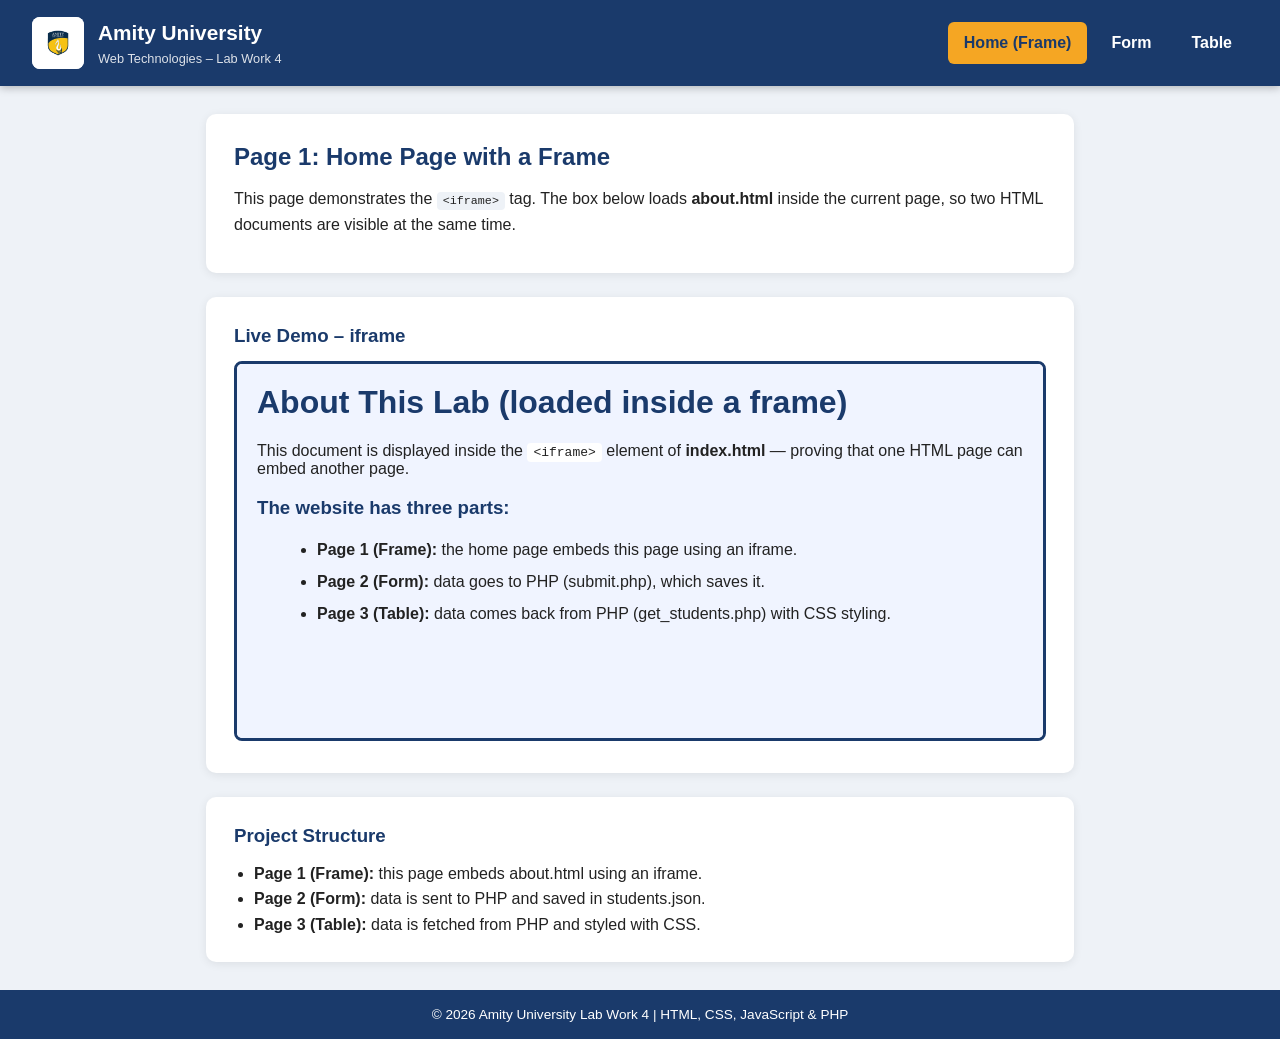
<file: frontend/index.html>
<!DOCTYPE html>
<html lang="en">
<head>
    <meta charset="UTF-8">
    <meta name="viewport" content="width=device-width, initial-scale=1.0">
    <title>Amity University | Home (Frame)</title>
    <link rel="stylesheet" href="css/style.css">
</head>
<body>

    <header>
        <div class="brand">
            <img src="img/c872094c4bd175b92d043546b0f4e924.jpg" alt="Amity University Logo" class="logo">
            <div>
                <h1>Amity University</h1>
                <p>Web Technologies – Lab Work 4</p>
            </div>
        </div>
        <nav>
            <a href="index.html" class="active">Home (Frame)</a>
            <a href="form.html">Form</a>
            <a href="table.html">Table</a>
        </nav>
    </header>

    <main>
        <section class="card">
            <h2>Page 1: Home Page with a Frame</h2>
            <p>
                This page demonstrates the <code>&lt;iframe&gt;</code> tag.
                The box below loads <strong>about.html</strong> inside the current page,
                so two HTML documents are visible at the same time.
            </p>
        </section>

        <section class="card">
            <h3>Live Demo – iframe</h3>
            <iframe src="about.html" title="About the Lab" class="frame"></iframe>
        </section>

        <section class="card">
            <h3>Project Structure</h3>
            <ul>
                <li><strong>Page 1 (Frame):</strong> this page embeds about.html using an iframe.</li>
                <li><strong>Page 2 (Form):</strong> data is sent to PHP and saved in students.json.</li>
                <li><strong>Page 3 (Table):</strong> data is fetched from PHP and styled with CSS.</li>
            </ul>
        </section>
    </main>

    <footer>
        <p>&copy; 2026 Amity University Lab Work 4 | HTML, CSS, JavaScript &amp; PHP</p>
    </footer>

</body>
</html>
</file>
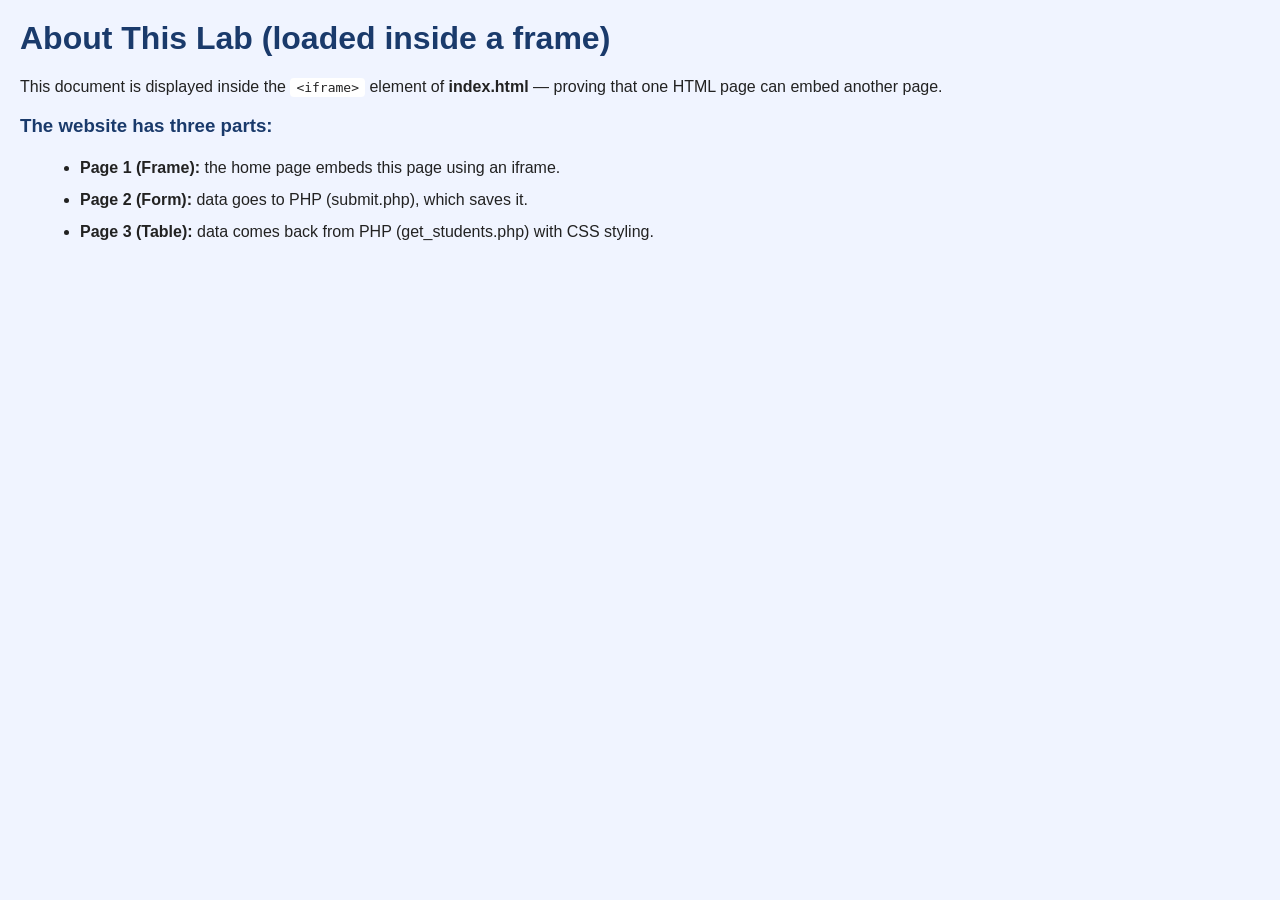
<file: frontend/about.html>
<!DOCTYPE html>
<html lang="en">
<head>
    <meta charset="UTF-8">
    <meta name="viewport" content="width=device-width, initial-scale=1.0">
    <title>About This Lab</title>
    <style>
        /* Local styles – this page is shown INSIDE the iframe */
        body {
            font-family: 'Segoe UI', Arial, sans-serif;
            background-color: #f0f4ff;
            color: #222;
            padding: 20px;
            margin: 0;
        }
        h1, h3 { color: #1a3a6b; }
        h1 { margin-top: 0; }
        ul { margin-left: 20px; }
        li { margin-bottom: 8px; line-height: 1.5; }
        code { background: #fff; padding: 2px 6px; border-radius: 4px; }
    </style>
</head>
<body>

    <h1>About This Lab (loaded inside a frame)</h1>
    <p>
        This document is displayed inside the <code>&lt;iframe&gt;</code> element of
        <strong>index.html</strong> — proving that one HTML page can embed another page.
    </p>

    <h3>The website has three parts:</h3>
    <ul>
        <li><strong>Page 1 (Frame):</strong> the home page embeds this page using an iframe.</li>
        <li><strong>Page 2 (Form):</strong> data goes to PHP (submit.php), which saves it.</li>
        <li><strong>Page 3 (Table):</strong> data comes back from PHP (get_students.php) with CSS styling.</li>
    </ul>

</body>
</html>
</file>
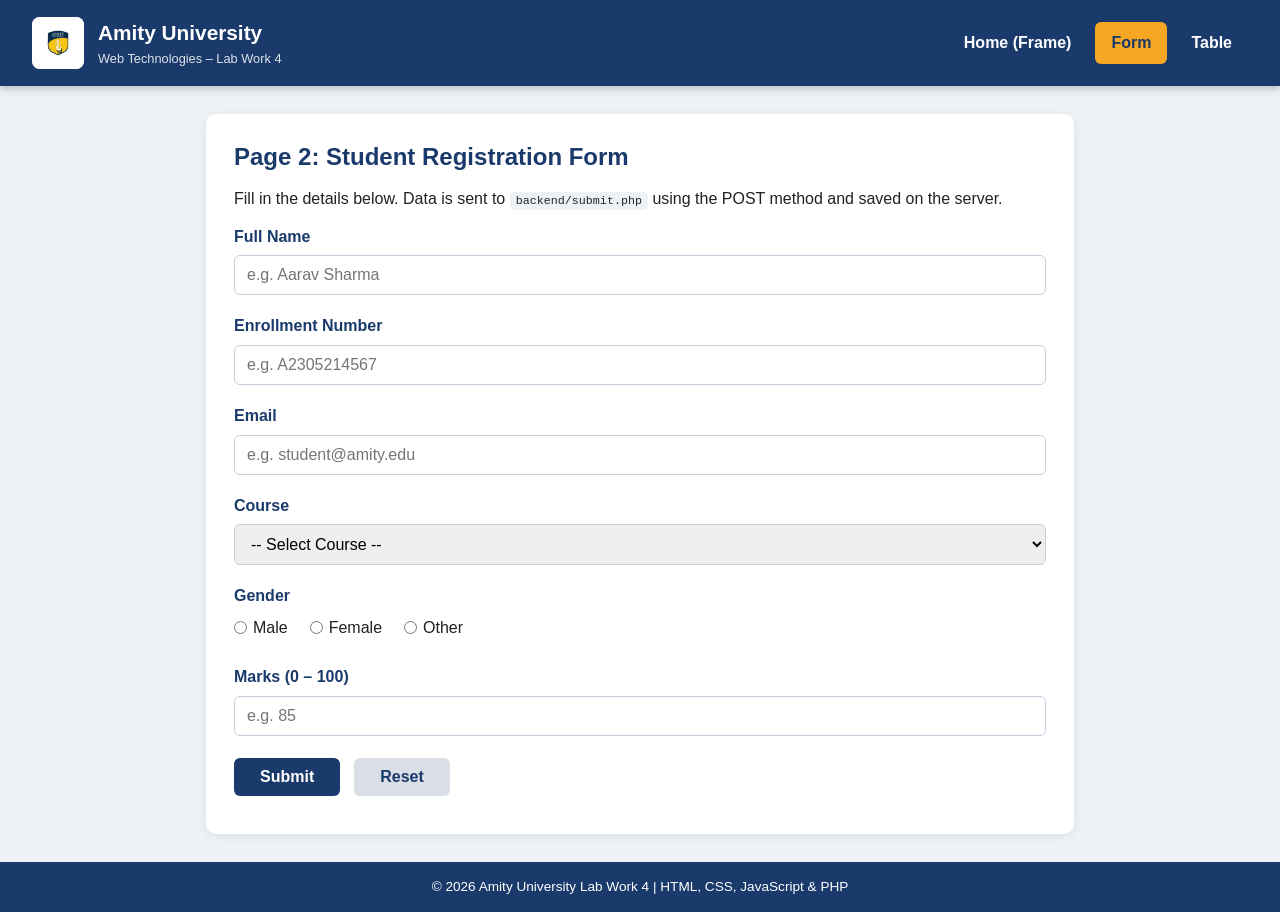
<file: frontend/form.html>
<!DOCTYPE html>
<html lang="en">
<head>
    <meta charset="UTF-8">
    <meta name="viewport" content="width=device-width, initial-scale=1.0">
    <title>Amity University | Registration Form</title>
    <link rel="stylesheet" href="css/style.css">
</head>
<body>

    <header>
        <div class="brand">
            <img src="img/c872094c4bd175b92d043546b0f4e924.jpg" alt="Amity University Logo" class="logo">
            <div>
                <h1>Amity University</h1>
                <p>Web Technologies – Lab Work 4</p>
            </div>
        </div>
        <nav>
            <a href="index.html">Home (Frame)</a>
            <a href="form.html" class="active">Form</a>
            <a href="table.html">Table</a>
        </nav>
    </header>

    <main>
        <section class="card">
            <h2>Page 2: Student Registration Form</h2>
            <p>Fill in the details below. Data is sent to <code>backend/submit.php</code> using the POST method and saved on the server.</p>

            <!-- Important form attributes:
                 method = "post"  -> data travels hidden in the request body
                 id     = "studentForm" -> js/app.js intercepts the submit event -->
            <form id="studentForm" method="post" action="../backend/submit.php">

                <div class="form-group">
                    <label for="name">Full Name</label>
                    <input type="text" id="name" name="name" placeholder="e.g. Aarav Sharma" required>
                </div>

                <div class="form-group">
                    <label for="enrollment">Enrollment Number</label>
                    <input type="text" id="enrollment" name="enrollment" placeholder="e.g. A2305214567" required>
                </div>

                <div class="form-group">
                    <label for="email">Email</label>
                    <input type="email" id="email" name="email" placeholder="e.g. student@amity.edu" required>
                </div>

                <div class="form-group">
                    <label for="course">Course</label>
                    <select id="course" name="course" required>
                        <option value="" disabled selected>-- Select Course --</option>
                        <option value="B.Tech CSE">B.Tech CSE</option>
                        <option value="BCA">BCA</option>
                        <option value="B.Sc IT">B.Sc IT</option>
                    </select>
                </div>

                <div class="form-group">
                    <span class="label-text">Gender</span>
                    <div class="radio-group">
                        <label><input type="radio" name="gender" value="Male" required> Male</label>
                        <label><input type="radio" name="gender" value="Female"> Female</label>
                        <label><input type="radio" name="gender" value="Other"> Other</label>
                    </div>
                </div>

                <div class="form-group">
                    <label for="marks">Marks (0 – 100)</label>
                    <input type="number" id="marks" name="marks" min="0" max="100" placeholder="e.g. 85" required>
                </div>

                <div class="buttons">
                    <button type="submit" class="btn-primary">Submit</button>
                    <button type="reset" class="btn-secondary">Reset</button>
                </div>

                <!-- Server response appears here -->
                <p id="formMessage" class="form-message" aria-live="polite"></p>
            </form>
        </section>
    </main>

    <footer>
        <p>&copy; 2026 Amity University Lab Work 4 | HTML, CSS, JavaScript &amp; PHP</p>
    </footer>

    <script src="js/app.js"></script>
</body>
</html>
</file>
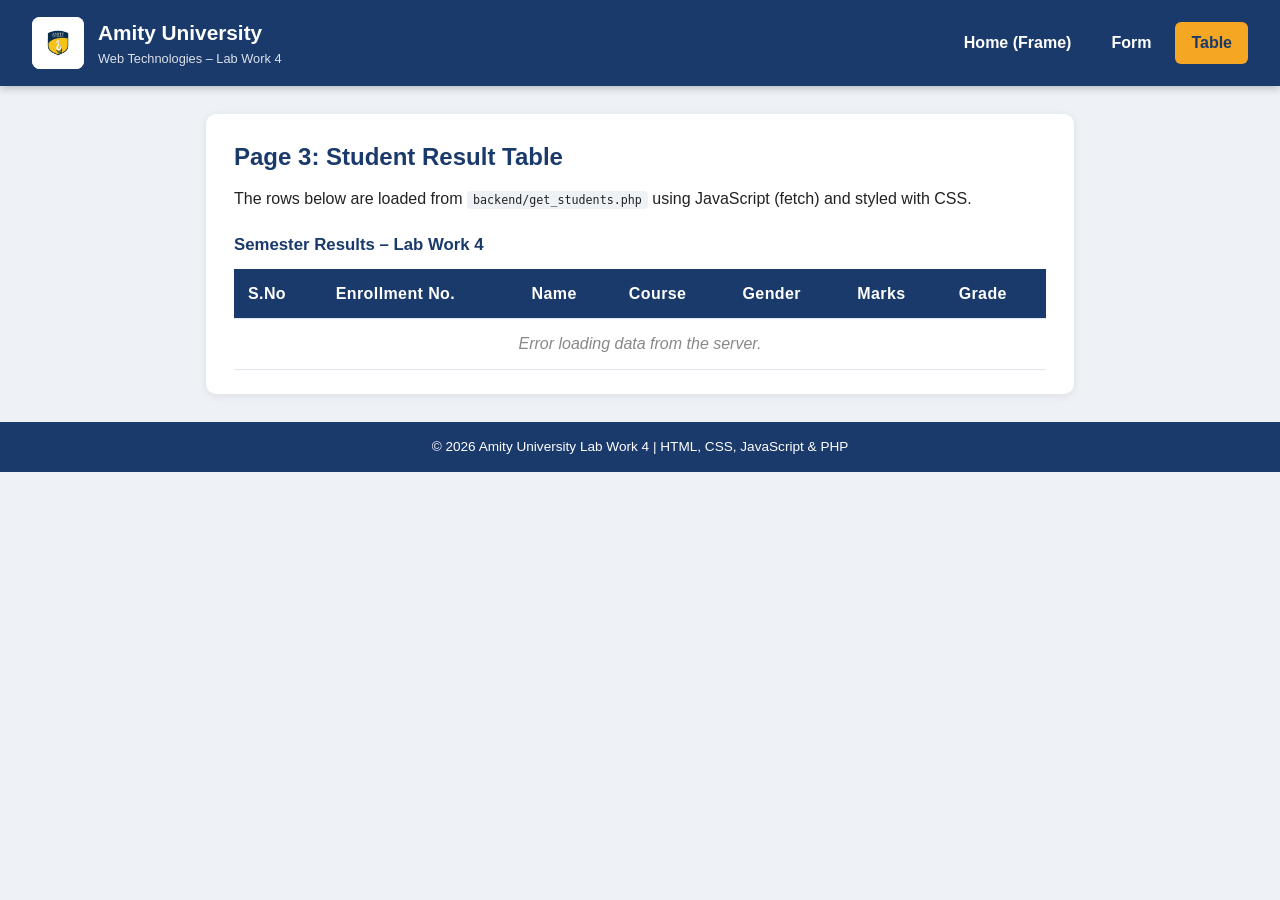
<file: frontend/table.html>
<!DOCTYPE html>
<html lang="en">
<head>
    <meta charset="UTF-8">
    <meta name="viewport" content="width=device-width, initial-scale=1.0">
    <title>Amity University | Result Table</title>
    <link rel="stylesheet" href="css/style.css">
</head>
<body>

    <header>
        <div class="brand">
            <img src="img/c872094c4bd175b92d043546b0f4e924.jpg" alt="Amity University Logo" class="logo">
            <div>
                <h1>Amity University</h1>
                <p>Web Technologies – Lab Work 4</p>
            </div>
        </div>
        <nav>
            <a href="index.html">Home (Frame)</a>
            <a href="form.html">Form</a>
            <a href="table.html" class="active">Table</a>
        </nav>
    </header>

    <main>
        <section class="card">
            <h2>Page 3: Student Result Table</h2>
            <p>The rows below are loaded from <code>backend/get_students.php</code> using JavaScript (fetch) and styled with CSS.</p>

            <div class="table-wrapper">
                <table id="studentTable">
                    <caption>Semester Results – Lab Work 4</caption>
                    <thead>
                        <tr>
                            <th>S.No</th>
                            <th>Enrollment No.</th>
                            <th>Name</th>
                            <th>Course</th>
                            <th>Gender</th>
                            <th>Marks</th>
                            <th>Grade</th>
                        </tr>
                    </thead>
                    <tbody>
                        <tr><td colspan="7" class="loading">Loading data from server…</td></tr>
                    </tbody>
                </table>
            </div>
        </section>
    </main>

    <footer>
        <p>&copy; 2026 Amity University Lab Work 4 | HTML, CSS, JavaScript &amp; PHP</p>
    </footer>

    <script src="js/app.js"></script>
</body>
</html>
</file>
<file: frontend/css/style.css>
/* ============================================================
   style.css – Lab Work 4 : Amity University
   ============================================================ */

* { margin: 0; padding: 0; box-sizing: border-box; }

body {
    font-family: 'Segoe UI', Tahoma, Arial, sans-serif;
    background: #eef2f7;
    color: #222;
    line-height: 1.6;
}

/* ---------- Header ---------- */
header {
    background: #1a3a6b;              /* Amity navy blue */
    color: #fff;
    padding: 16px 32px;
    display: flex;
    justify-content: space-between;
    align-items: center;
    flex-wrap: wrap;
    gap: 12px;
    box-shadow: 0 2px 8px rgba(0, 0, 0, .25);
}

.brand { display: flex; align-items: center; gap: 14px; }

.logo {
    width: 52px; height: 52px;
    border-radius: 8px;
    background: #fff;
    object-fit: contain;
}

.brand h1 { font-size: 1.3rem; }
.brand p  { font-size: .8rem; opacity: .85; }

nav { display: flex; gap: 8px; }

nav a {
    color: #fff;
    text-decoration: none;
    padding: 8px 16px;
    border-radius: 6px;
    font-weight: 600;
    transition: background .25s;
}

nav a:hover  { background: rgba(255, 255, 255, .2); }
nav a.active { background: #f5a623; color: #1a3a6b; }   /* Amity orange */

/* ---------- Main layout ---------- */
main { max-width: 900px; margin: 28px auto; padding: 0 16px; }

.card {
    background: #fff;
    border-radius: 10px;
    padding: 24px 28px;
    margin-bottom: 24px;
    box-shadow: 0 2px 10px rgba(0, 0, 0, .08);
}

.card h2, .card h3 { color: #1a3a6b; margin-bottom: 10px; }
.card p  { margin-bottom: 12px; }
.card ul { margin-left: 20px; }

code {
    background: #eef2f7;
    padding: 2px 6px;
    border-radius: 4px;
    font-size: .9em;
}

/* ---------- Iframe (Page 1) ---------- */
.frame {
    width: 100%;
    height: 380px;
    border: 3px solid #1a3a6b;
    border-radius: 8px;
    background: #fff;
}

/* ---------- Form (Page 2) ---------- */
.form-group { margin-bottom: 18px; }

.form-group label, .label-text {
    display: block;
    font-weight: 600;
    margin-bottom: 6px;
    color: #1a3a6b;
}

.form-group input[type="text"],
.form-group input[type="email"],
.form-group input[type="number"],
.form-group select {
    width: 100%;
    padding: 10px 12px;
    border: 1px solid #c6cfdd;
    border-radius: 6px;
    font-size: 1rem;
    transition: border-color .2s, box-shadow .2s;
}

.form-group input:focus, .form-group select:focus {
    outline: none;
    border-color: #1a3a6b;
    box-shadow: 0 0 4px rgba(26, 58, 107, .4);
}

.radio-group { display: flex; gap: 22px; }
.radio-group label {
    font-weight: 400;
    color: #222;
    display: flex;
    align-items: center;
    gap: 6px;
}

.buttons { display: flex; gap: 14px; margin-top: 22px; }

.btn-primary, .btn-secondary {
    padding: 10px 26px;
    border: none;
    border-radius: 6px;
    font-size: 1rem;
    font-weight: 600;
    cursor: pointer;
    transition: transform .15s, background .2s;
}

.btn-primary   { background: #1a3a6b; color: #fff; }
.btn-primary:hover   { background: #132a4e; transform: translateY(-1px); }
.btn-secondary { background: #d9dee7; color: #1a3a6b; }
.btn-secondary:hover { background: #c4cbd8; }

.form-message { margin-top: 14px; font-weight: 600; }
.form-message.success { color: #1c7a3d; }
.form-message.error   { color: #c0392b; }

/* ---------- Table (Page 3) ---------- */
.table-wrapper { overflow-x: auto; }

table {
    width: 100%;
    border-collapse: collapse;
    margin-top: 8px;
    background: #fff;
}

caption {
    caption-side: top;
    text-align: left;
    font-weight: 700;
    font-size: 1.05rem;
    color: #1a3a6b;
    padding-bottom: 10px;
}

th, td {
    padding: 12px 14px;
    text-align: left;
    border-bottom: 1px solid #e1e6ee;
}

thead th {
    background: #1a3a6b;
    color: #fff;
    letter-spacing: .4px;
}

tbody tr:nth-child(even) { background: #f4f7fb; }   /* zebra stripes */
tbody tr:hover           { background: #fdf1dc; }

tbody td.loading { text-align: center; color: #888; font-style: italic; }

/* Grade colours */
.grade-a { color: #1c7a3d; font-weight: 700; }
.grade-b { color: #b8860b; font-weight: 700; }
.grade-d { color: #d35400; font-weight: 700; }
.grade-f { color: #c0392b; font-weight: 700; }

/* ---------- Footer ---------- */
footer {
    background: #1a3a6b;
    color: #fff;
    text-align: center;
    padding: 14px;
    font-size: .85rem;
    margin-top: 20px;
}

@media (max-width: 640px) {
    header { flex-direction: column; align-items: flex-start; }
    .radio-group { flex-direction: column; gap: 6px; }
}
</file>
